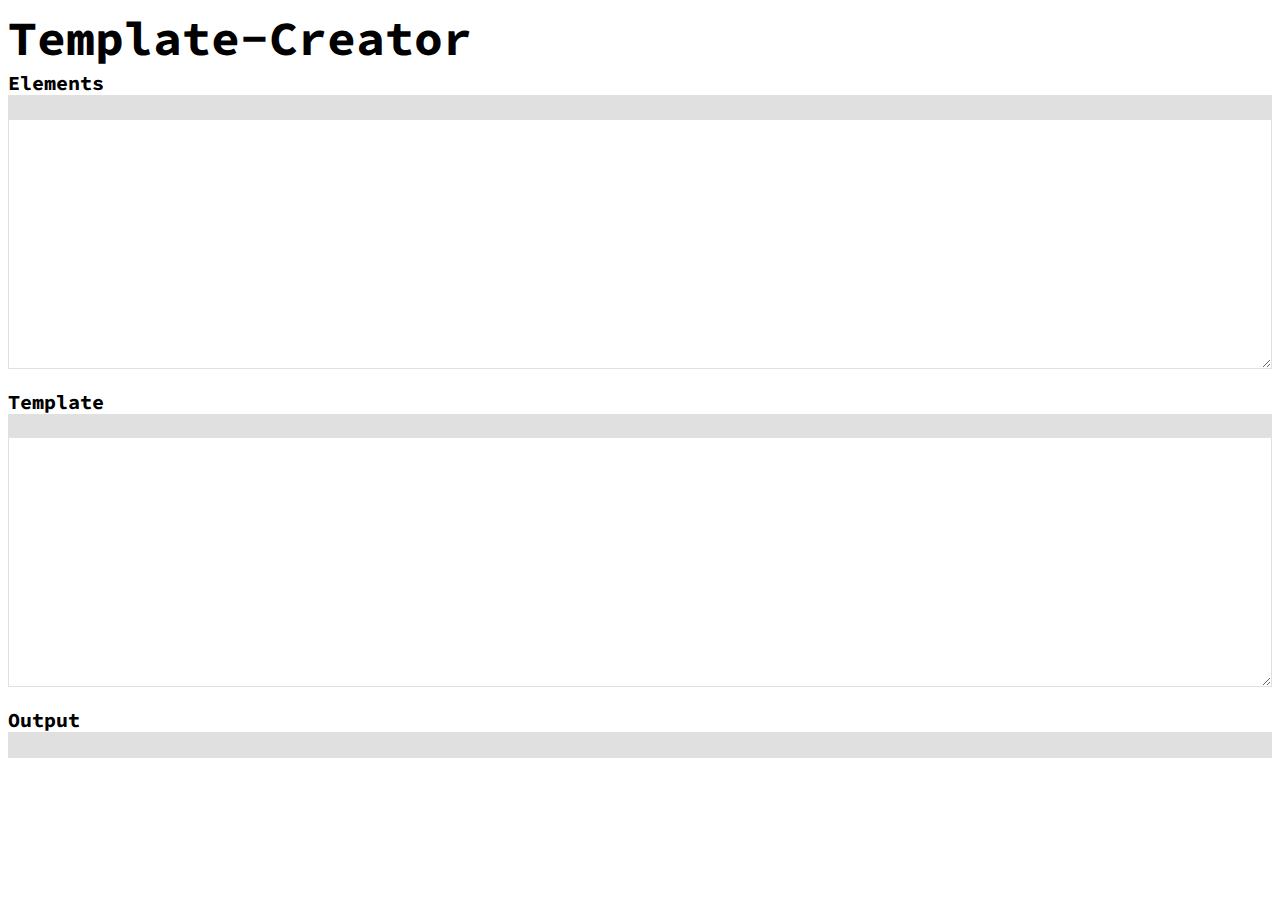
<file: index.html>
<!doctype html>
<html lang="en">
<head>
<meta charset="UTF-8">
<title>Template Creator</title>
<link rel="shortcut icon" type="image/x-icon" href="[data-uri]">
<link href='http://fonts.googleapis.com/css?family=Source+Code+Pro:400,700' rel='stylesheet' type='text/css'><style type="text/css">
* {font-family: 'Source Code Pro'; font-size: 100%}
body {overflow-y: scroll;}
#wrapper {width: 100%; max-width: 1280px; margin: 0 auto; }
pre,textarea,h1,h2,input { box-sizing:border-box; width: 100%; margin: 0; display: block; font-size: 80%;}
h2 { font-size: 125%}
h1 { font-size: 300%; margin-bottom: 0.05em;}
input { background-color: #e0e0e0; border: 0; padding: 0.3em 0.5em;  }
textarea { border-color: #e0e0e0; padding: 0.3em 0.5em; }
pre {background-color: #e0e0e0; padding: 1em;word-break: break-word; overflow-y: auto;}
</style>
<script src="https://code.jquery.com/jquery-1.11.2.min.js"></script>
<script>
var elementSeparator = '\n';
var typeSeparator = '\t';
var marker = '###';
var transformers = [
	{
		prefix: '', 
		modify: function(s){
			return s;
		}
	},
	{
		prefix: 'ucf', 
		description: 'uppercases only the first character', 
		modify: function(s){
			return s.substring(0, 1).toUpperCase() + s.substring(1) ;
		}
	},
	{
		prefix: 'us', 
		description: 'underscored notation', 
		modify: function(s){
			return s.replace(
				/([A-Z])/g,
				function($1){
					return "_" + $1.toLowerCase();
				}
			);
		}
	},
	{
		prefix: 'dv', 
		description: 'separeted uppercased notation', 
		modify: function(s){
			return s.substring(0, 1).toUpperCase() + s.substring(1).replace(
				/([A-Z])/g,
				function($1){
					return " " + $1;
				}
			);
		}
	}
];

var output,elements,template,savename_e,savename_t,elementsStorage;
var storage = {
	elements: {},
	template: {}
};
var process = function(){
	save();
	var elementsarr = elements.val().trim().split(elementSeparator);
	var out = "";
	for(var i in elementsarr){
		var ctemplate = template.val();
		var types = elementsarr[i].split(typeSeparator);
		for(var j in types){
			for(var k in transformers){
				var regex = new RegExp(marker + transformers[k].prefix + j,'g');
				ctemplate = ctemplate.replace(regex,transformers[k].modify(types[j].trim()));
			}
		}
		out += ctemplate;		
	}
	output.text(out);
	
}
var load = function(){
	localStorage.setItem('savename_elements',savename_e.val()); // persists current savename on each load
	localStorage.setItem('savename_template',savename_t.val()); // persists current savename on each load
	elements.val(storage.elements[savename_e.val()]);
	template.val(storage.template[savename_t.val()]);
	
	$('#savename_elements_list').html('');
	for(var ek in Object.keys(storage.elements)){$('#savename_elements_list').append('<option>' + Object.keys(storage.elements)[ek] + '</option>')}
	$('#savename_template_list').html('');
	for(var ek in Object.keys(storage.template)){$('#savename_template_list').append('<option>' + Object.keys(storage.template)[ek] + '</option>')}
	
	process();
}
var save = function(){
	if(elements.val()){
		storage.elements[savename_e.val()] = elements.val();
	} else {
		delete storage.elements[savename_e.val()];
	}
	localStorage.setItem('_elements_storage',JSON.stringify(storage.elements));
	if(template.val()){
		storage.template[savename_t.val()] = template.val();
	} else {
		delete storage.template[savename_t.val()];
	}
	localStorage.setItem('_template_storage',JSON.stringify(storage.template));
}
var init = function(){
	storage.elements = JSON.parse(localStorage.getItem('_elements_storage'));
	storage.template = JSON.parse(localStorage.getItem('_template_storage'));
	if(!storage.elements) storage.elements = {};
	if(!storage.template) storage.template = {};
	savename_e.val(localStorage.getItem("savename_elements"));
	savename_t.val(localStorage.getItem("savename_template"));
	load();
	process();
}
$(function(){
	output = $('#output');
	elements = $('#elements');
	template = $('#template');
	savename_e = $('#savename_elements');
	savename_t = $('#savename_template');
	
	init();
	
	template.keyup(process);
	elements.keyup(process);
	savename_e.change(load);
	savename_t.change(load);
});

</script>
</head>
<body>
<div id="wrapper">
	<h1>Template-Creator</h1>
	<h2>Elements</h2>
	<input type="text" id="savename_elements" value="null" list="savename_elements_list" />
	<datalist id="savename_elements_list"><option>fff</option></datalist>
	<textarea id="elements" cols="30" rows="15"></textarea><br />
	<h2>Template</h2>
	<input type="text" id="savename_template" value="null" list="savename_template_list"  />
	<datalist id="savename_template_list"><option>model</option></datalist>
	<textarea id="template" cols="30" rows="15"></textarea><br />
	<h2>Output</h2>
	<pre id="output"></pre>
</div>
<script>
console.log("  elementSeparator = '" + elementSeparator + "'");
console.log("  typeSeparator = '" + typeSeparator + "'");
console.log("  marker = '" + marker + "'");
console.log("\n  Loaded Transformers");
console.log("  Strings can be transformed. Input dataformat has to be lowerCamelCase.");
for(var i = 0; i < transformers.length;  i++) 
	if(transformers[i].prefix.length) 
		console.log("  - '" + transformers[i].prefix + "' -> " + transformers[i].description);
</script>
</body>
</html>
</file>
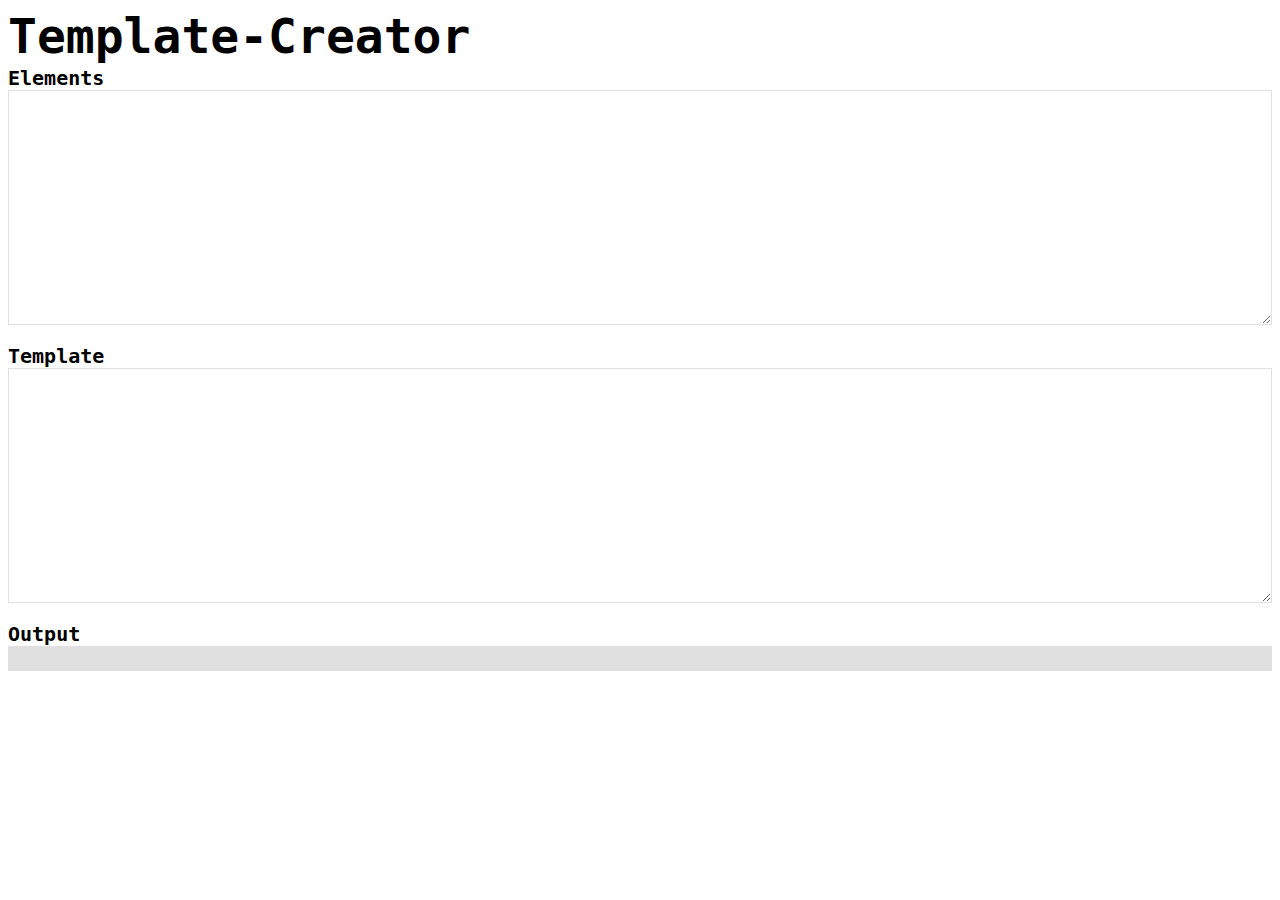
<file: v2.html>
<!DOCTYPE html>
<html lang="en">
<head>
	<meta charset="UTF-8">
	<meta name="viewport" content="width=device-width, initial-scale=1.0">
	<meta http-equiv="X-UA-Compatible" content="ie=edge">
	<title>Template Creator v2</title>

	<link rel="stylesheet" href="v2.css">
</head>
<body>
	<div class="container">
		<h1>Template-Creator</h1>
		<h2>Elements</h2>
		<textarea id="elements" cols="30" rows="15" data-sync></textarea><br />
		<h2>Template</h2>
		<textarea id="template" cols="30" rows="15" data-sync></textarea><br />
		<h2>Output</h2>
		<pre id="output"></pre>
	</div>
	<script src="v2.js"></script>
</body>
</html>
</file>
<file: v2.css>
* {
    font-family: 'Source Code Pro', monospace;
    font-size: 100%;
    box-sizing:border-box;
}

body {
    overflow-y: scroll;
}

.container {
    width: 100%; max-width: 1280px; margin: 0 auto;
}

pre,textarea,h1,h2,input {
    width: 100%;
    margin: 0; 
    display: block; 
    font-size: 80%;
}

h2 { 
    font-size: 125%
}

h1 { 
    font-size: 300%; 
    margin-bottom: 0.05em;
}

input { 
    background-color: #e0e0e0; border: 0; padding: 0.3em 0.5em;
}

textarea {
    border-color: #e0e0e0; padding: 0.3em 0.5em;
}

pre {
    background-color: #e0e0e0; padding: 1em;word-break: break-word; overflow-y: auto;
}
</file>
